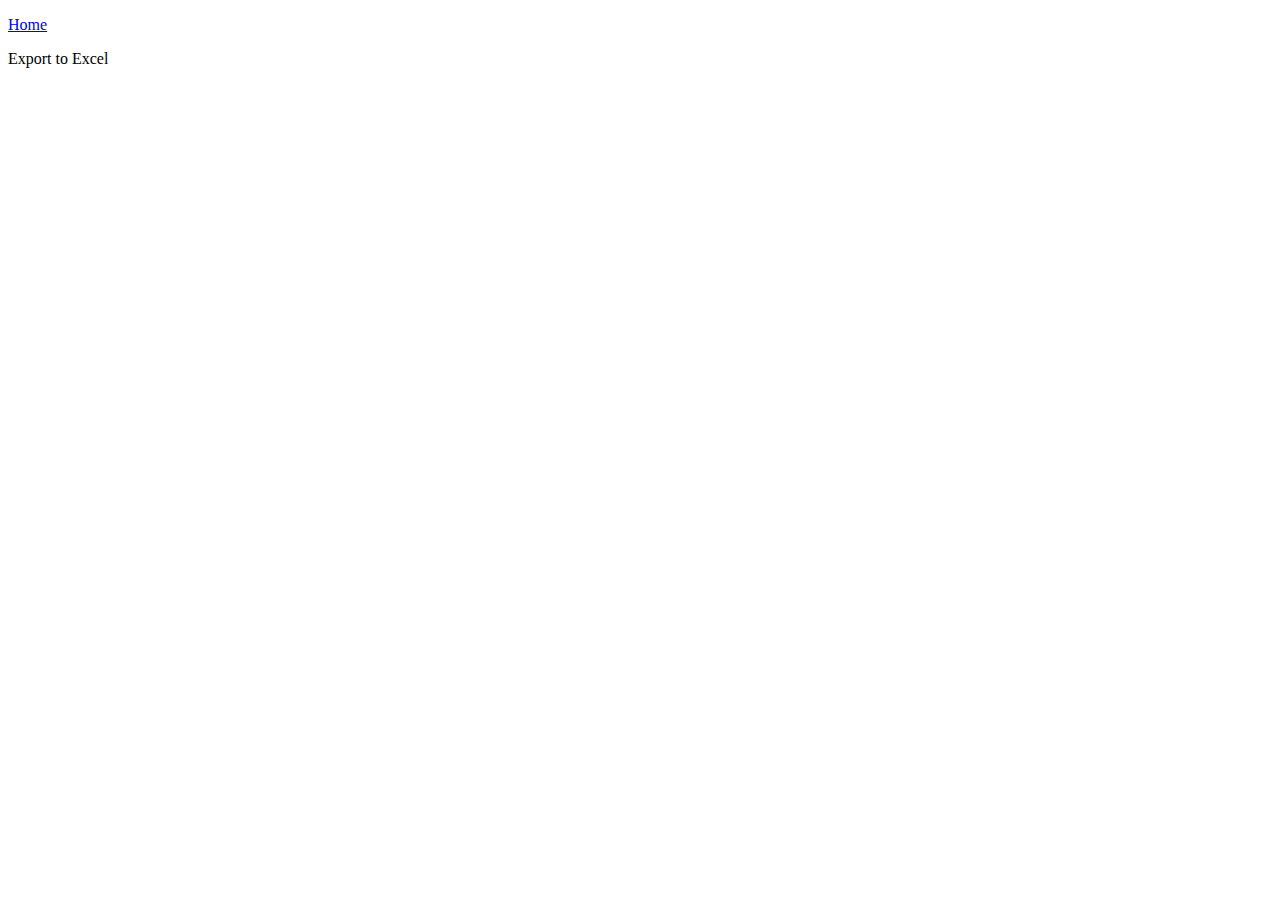
<file: Download_Page.html>
<!DOCTYPE html PUBLIC "-//W3C//DTD XHTML 1.0 Transitional//EN" "http://www.w3.org/TR/xhtml1/DTD/xhtml1-transitional.dtd">
<html xmlns="http://www.w3.org/1999/xhtml">
<head>
<meta http-equiv="Content-Type" content="text/html; charset=utf-8" />
<!-- TemplateBeginEditable name="doctitle" -->
<title>Untitled Document</title>
<!-- TemplateEndEditable -->
<!-- TemplateBeginEditable name="head" -->
<!-- TemplateEndEditable -->
</head>

<body>
<P><a href="index.html">Home </a></P>
<p>Export to Excel </p>
</body>
</html>
</file>
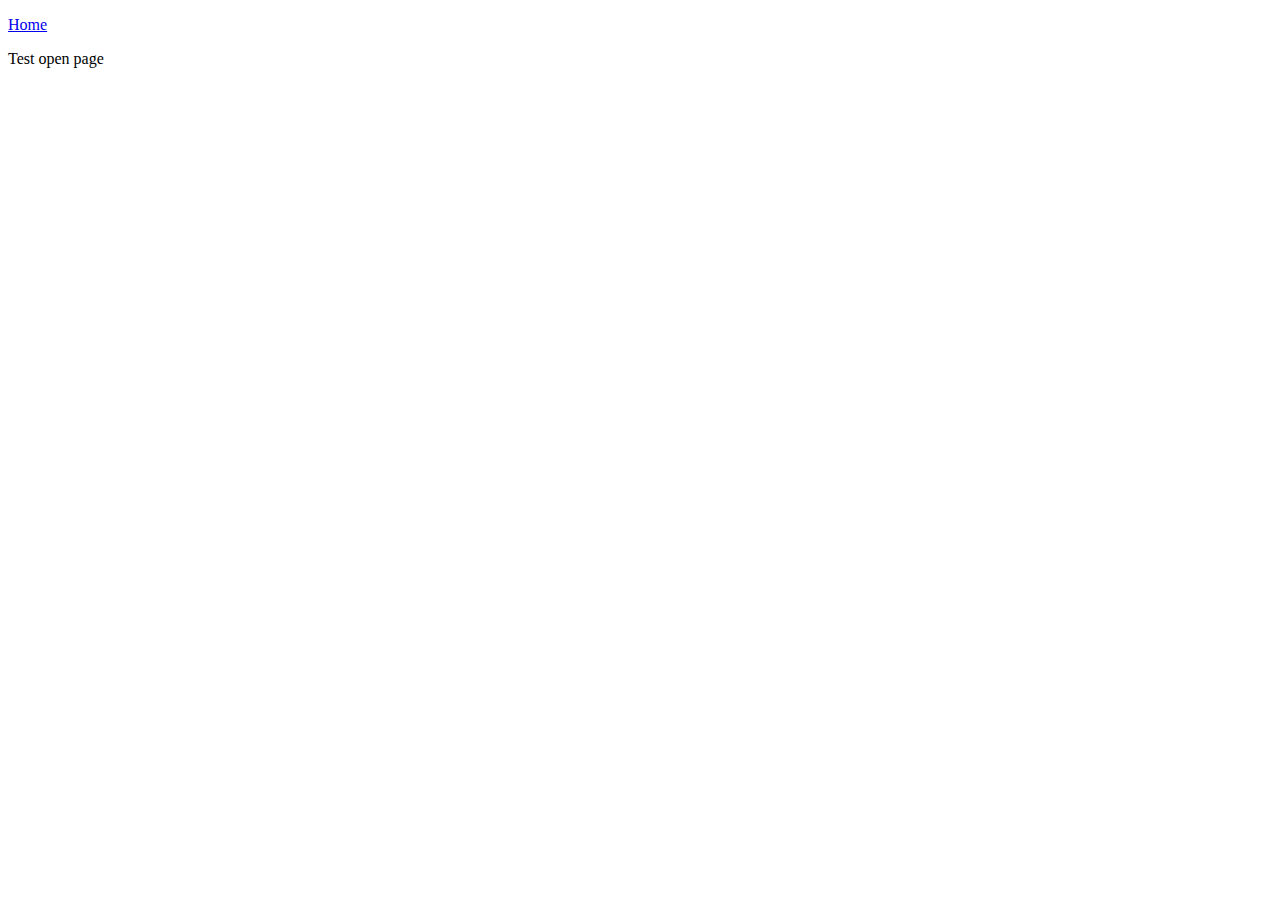
<file: Open_Page.html>
<!DOCTYPE html PUBLIC "-//W3C//DTD XHTML 1.0 Transitional//EN" "http://www.w3.org/TR/xhtml1/DTD/xhtml1-transitional.dtd">
<html xmlns="http://www.w3.org/1999/xhtml">
<head>
<meta http-equiv="Content-Type" content="text/html; charset=utf-8" />
<!-- TemplateBeginEditable name="doctitle" -->
<title>Untitled Document</title>
<!-- TemplateEndEditable -->
<!-- TemplateBeginEditable name="head" -->
<!-- TemplateEndEditable -->
</head>

<body>
<P><a href="index.html">Home </a></P>
<p>Test open page </p>
</body>
</html>
</file>
